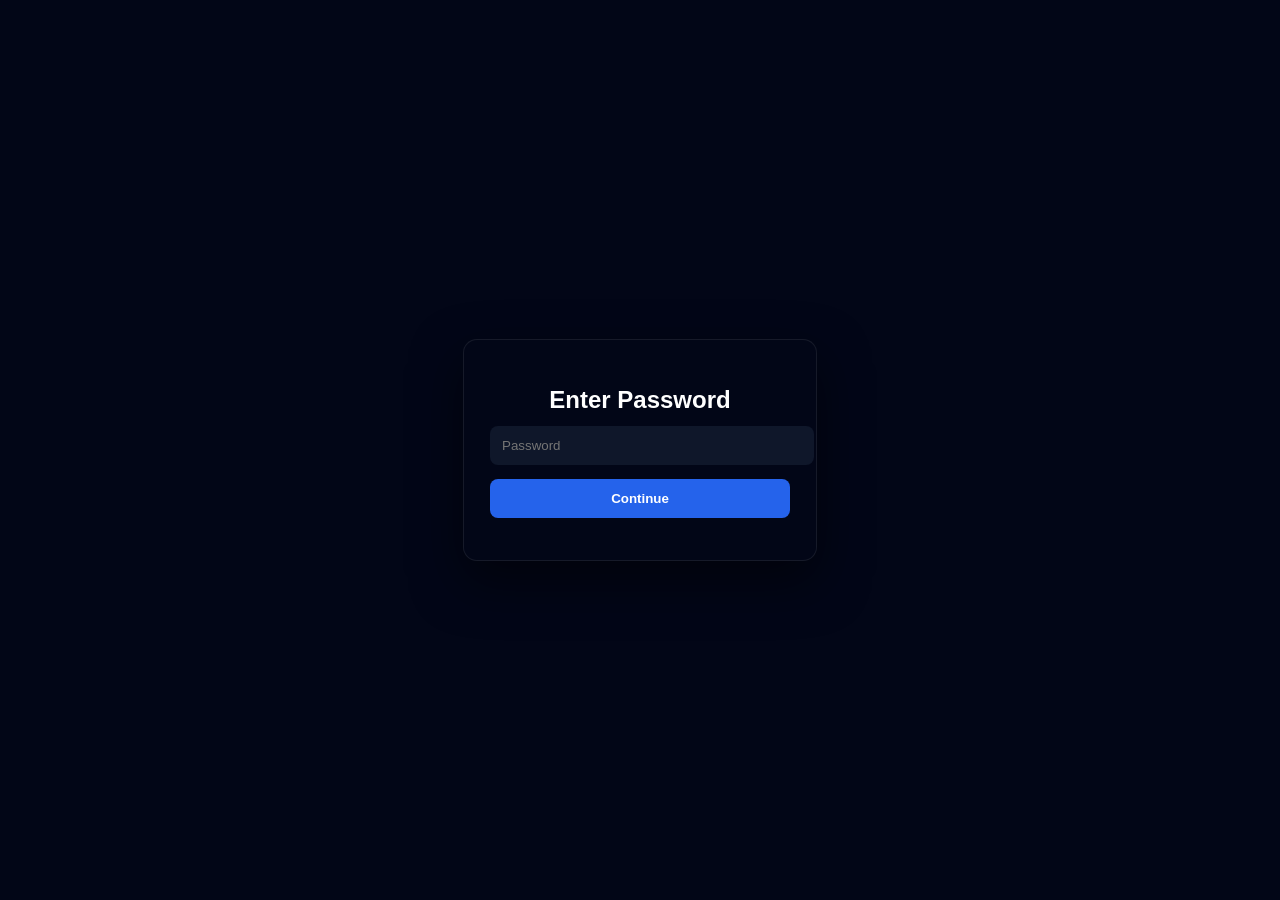
<file: index.html>
<!DOCTYPE html>
<html lang="en">
  <head>
    <meta charset="UTF-8" />
    <link rel="icon" type="image/svg+xml" href="" />
    <meta name="viewport" content="initial-scale=1, width=device-width" />

    <!-- Google Analytics -->
    <script async src="https://www.googletagmanager.com/gtag/js?id=G-HWLK0PZVBM"></script>
    <script>
      window.dataLayer = window.dataLayer || [];
      function gtag(){dataLayer.push(arguments);}
      gtag('js', new Date());
      gtag('config', 'G-HWLK0PZVBM', { send_page_view: false });
    </script>
  </head>

  <body>

    <!-- 🔐 PASSWORD OVERLAY -->
    <div id="authOverlay" style="
      position:fixed;
      inset:0;
      background:#020617;
      display:flex;
      align-items:center;
      justify-content:center;
      z-index:999999;
      color:white;
      font-family:poppins,sans-serif;
    ">
      <div style="
        background:#020617;
        padding:26px;
        border-radius:14px;
        width:300px;
        text-align:center;
        border:1px solid rgba(255,255,255,0.08);
        box-shadow:0 20px 50px rgba(0,0,0,0.5);
      ">
        <h2 style="margin-bottom:12px;">Enter Password</h2>

        <input
          type="password"
          id="authPw"
          placeholder="Password"
          style="
            width:100%;
            padding:12px;
            border-radius:8px;
            border:none;
            outline:none;
            background:#0f172a;
            color:white;
          "
        >

        <button
          onclick="authLogin()"
          style="
            width:100%;
            margin-top:14px;
            padding:12px;
            border:none;
            border-radius:8px;
            background:#2563eb;
            color:white;
            cursor:pointer;
            font-weight:600;
          "
        >
          Continue
        </button>

        <p id="authErr" style="color:#f87171;margin-top:12px;"></p>
      </div>
    </div>

    <!-- 🔐 PASSWORD SCRIPT -->
    <script>
      (function () {
        const PASSWORD = "ChAnGeMe!@#$%^&*9"; // 🔒 CHANGE THIS

        const overlay = document.getElementById("authOverlay");

        if (localStorage.getItem("auth") === "true") {
          overlay.remove();
          return;
        }

        window.authLogin = function () {
          const val = document.getElementById("authPw").value;

          if (val === PASSWORD) {
            localStorage.setItem("auth", "true");
            overlay.remove();
          } else {
            document.getElementById("authErr").textContent = "Wrong password";
          }
        };
      })();
    </script>

    <!-- React mounts here -->
    <div id="root"></div>

    <!-- App entry -->
    <script type="module" src="/src/startup.jsx"></script>

    <style>
      body {
        background-size: 24px 24px;
        opacity: 1;
      }
    </style>

  </body>
</html>
</file>
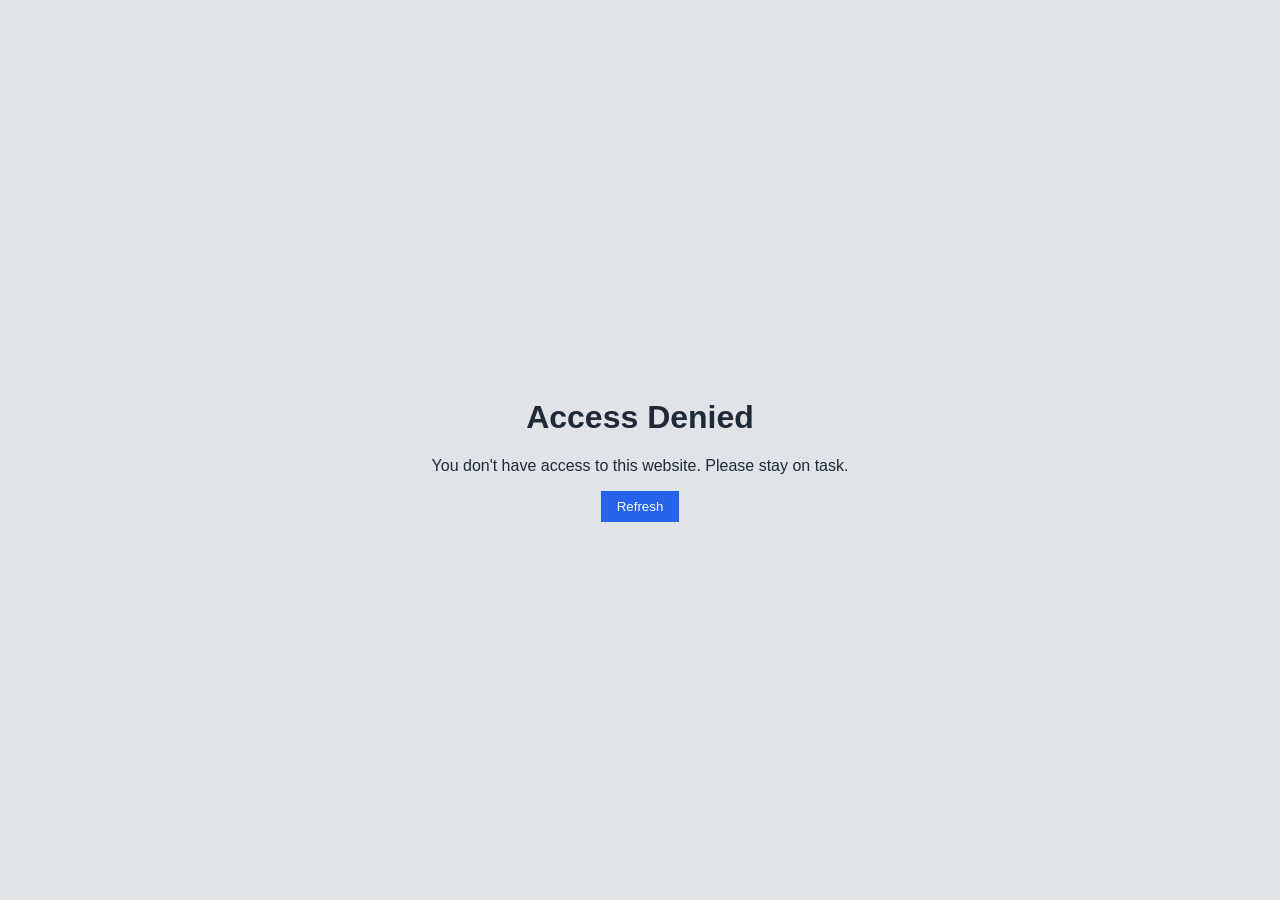
<file: Checkfailed.html>
<!doctype html>
<html lang="en" thinksproutedu-theme="auto">
<head>
  <meta charset="UTF-8">
  <meta name="viewport" content="width=device-width, initial-scale=1.0">
  <title>Access Denied</title>
  <style>
    body {
      margin: 0;
      display: flex;
      align-items: center;
      justify-content: center;
      height: 100vh;
      font-family: sans-serif;
      background: #e1e3e6;
      color: #1f2937;
      text-align: center;
    }
    a button {
      background: #2563eb;
      color: white;
      padding: 0.5rem 1rem;
      border: none;
      cursor: pointer;
    }
    a button:hover { background: #1d4ed8; }
  </style>
</head>
<body>
  <div>
    <h1>Access Denied</h1>
    <p>You don't have access to this website. Please stay on task.</p>
    <a href="/" id="btn"><button>Refresh</button></a>
  </div>

  <script>
    if(!localStorage.auth && new URL(document.all.btn.href).password){
      localStorage.auth=1;
      location.reload();
    }
  </script>
</body>
</html>
</file>
